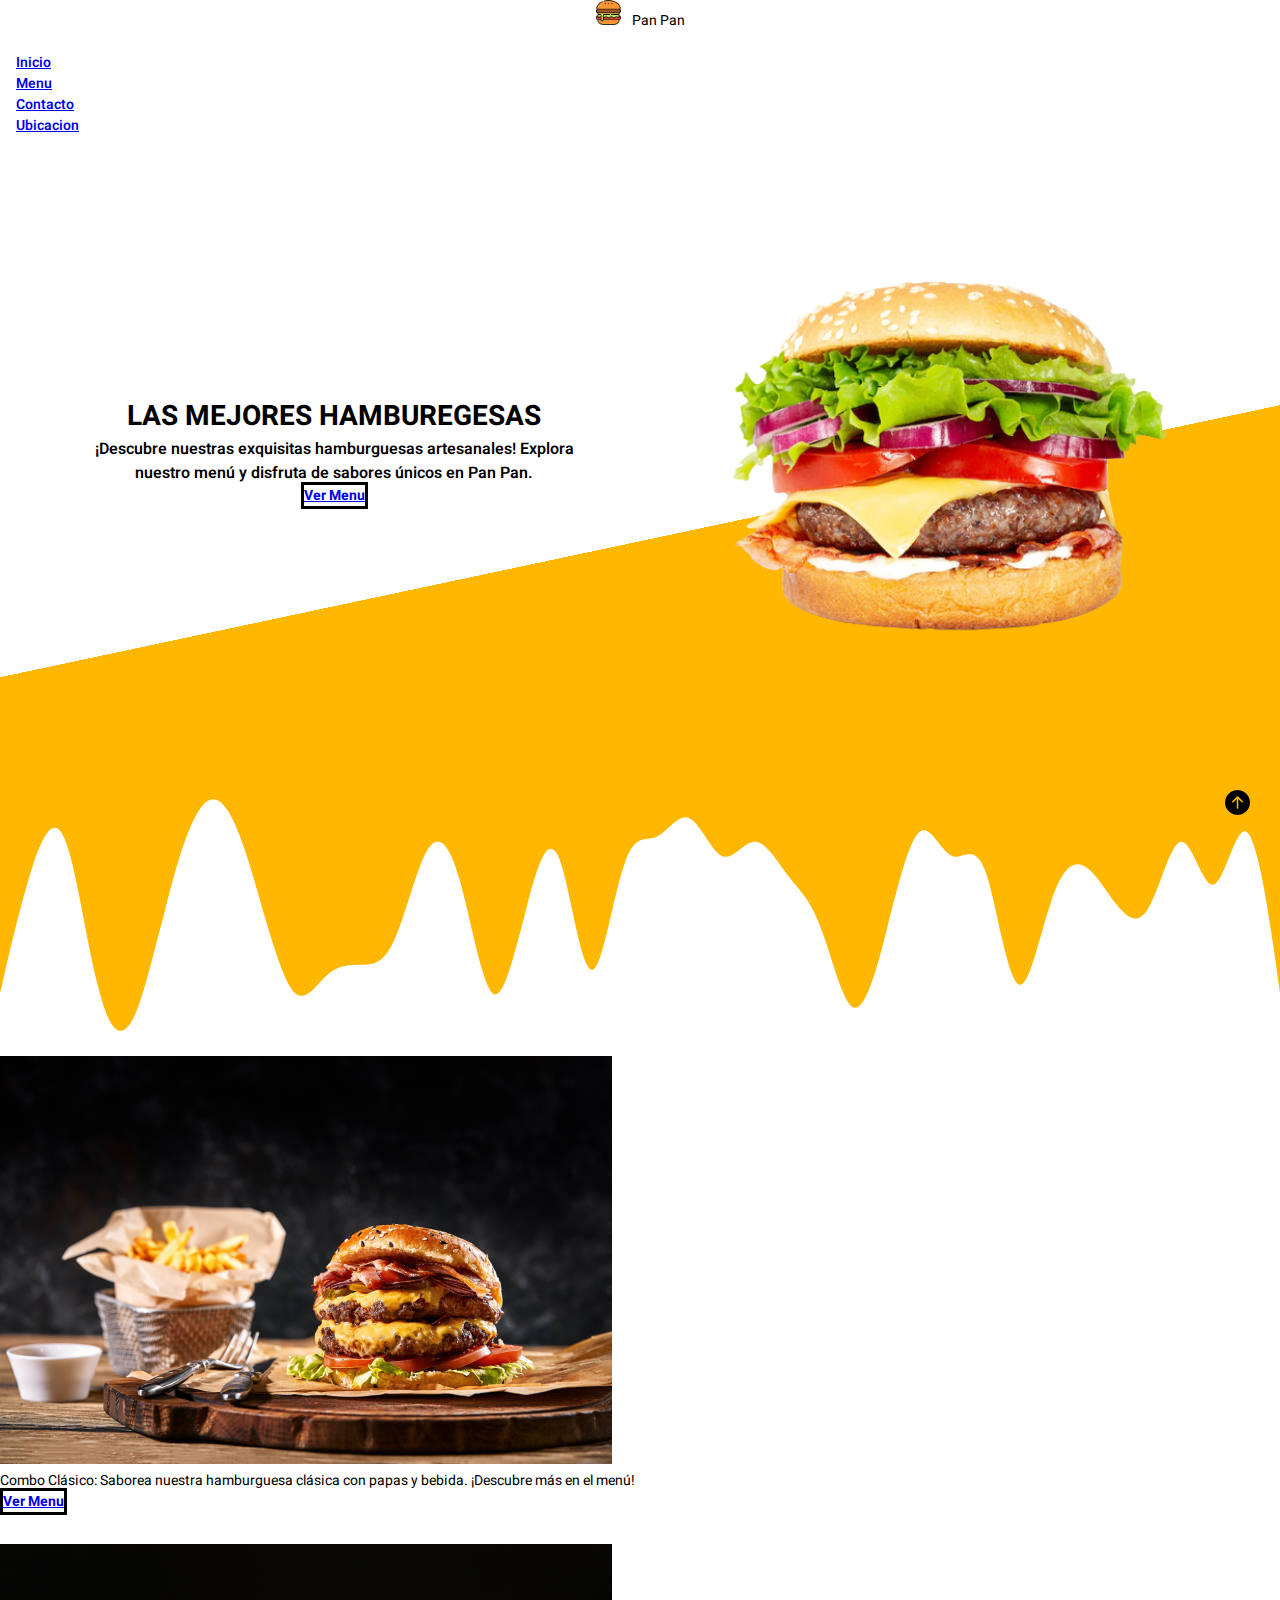
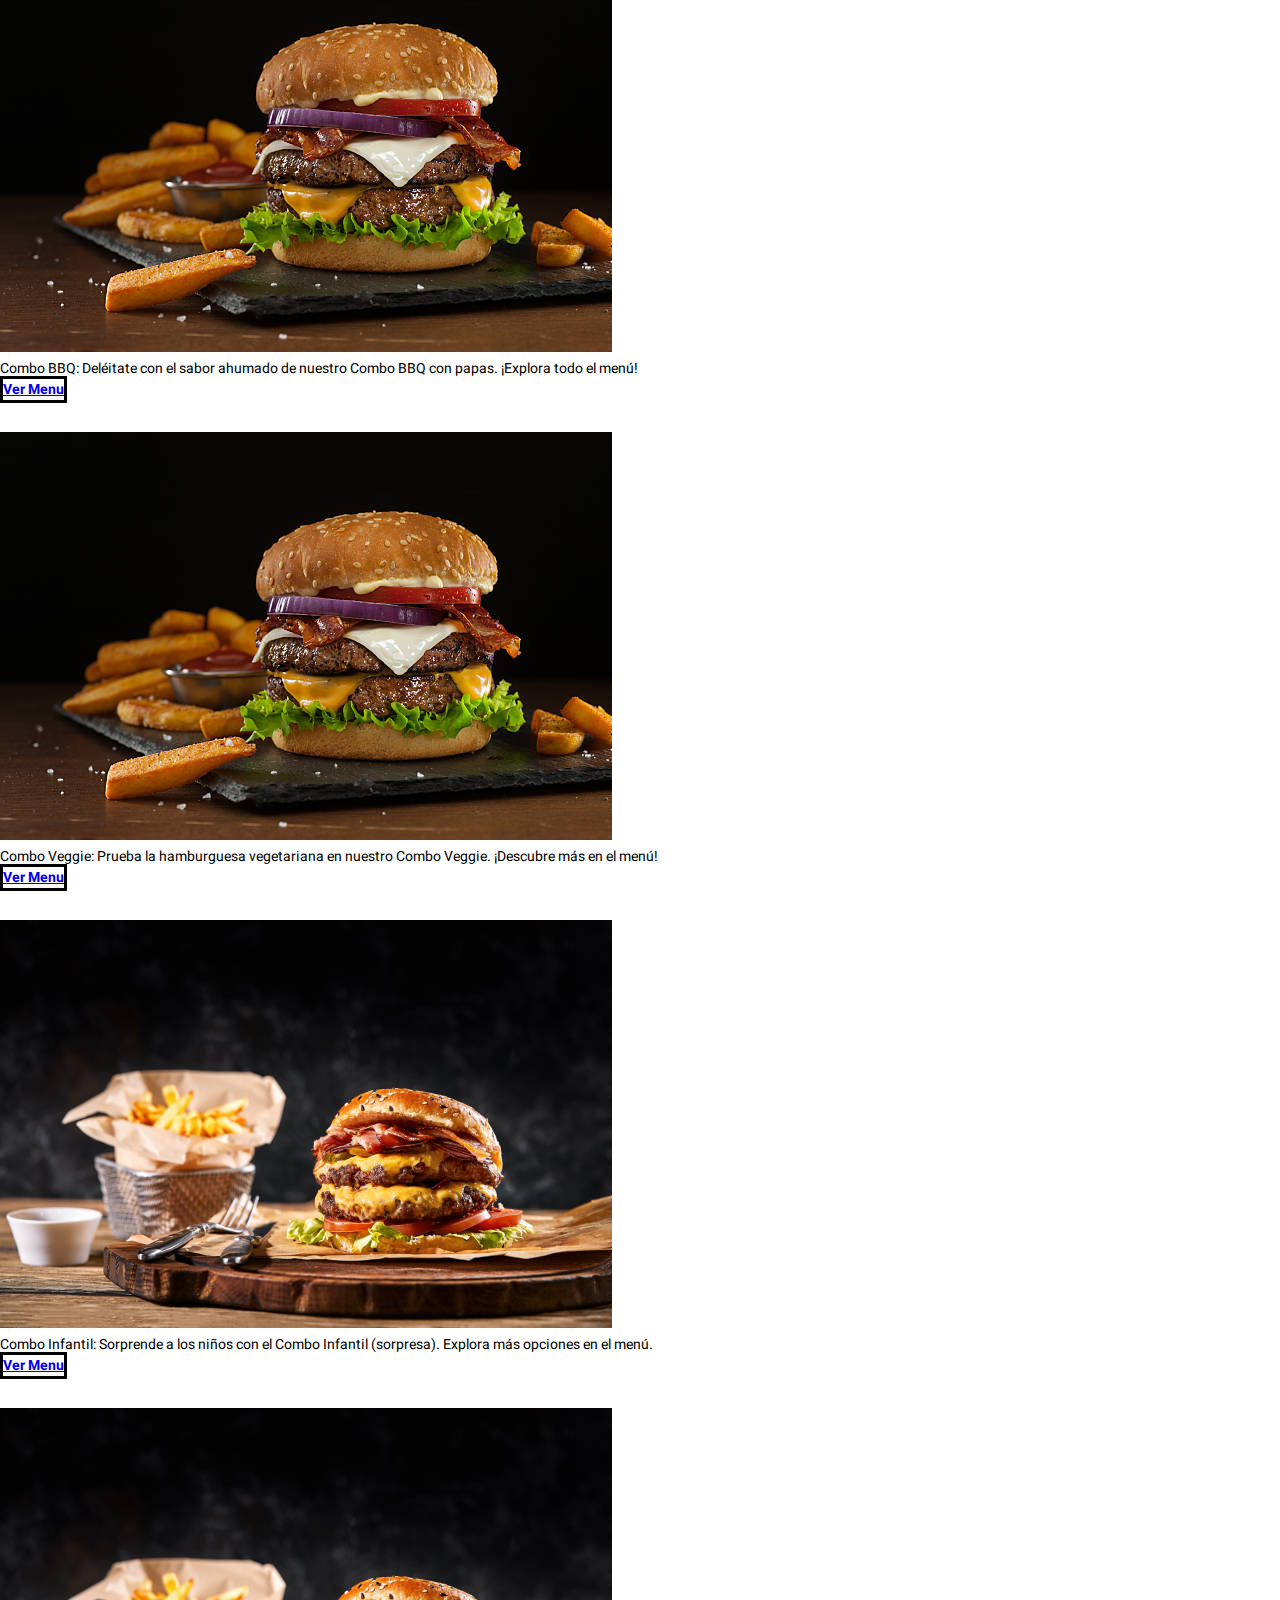
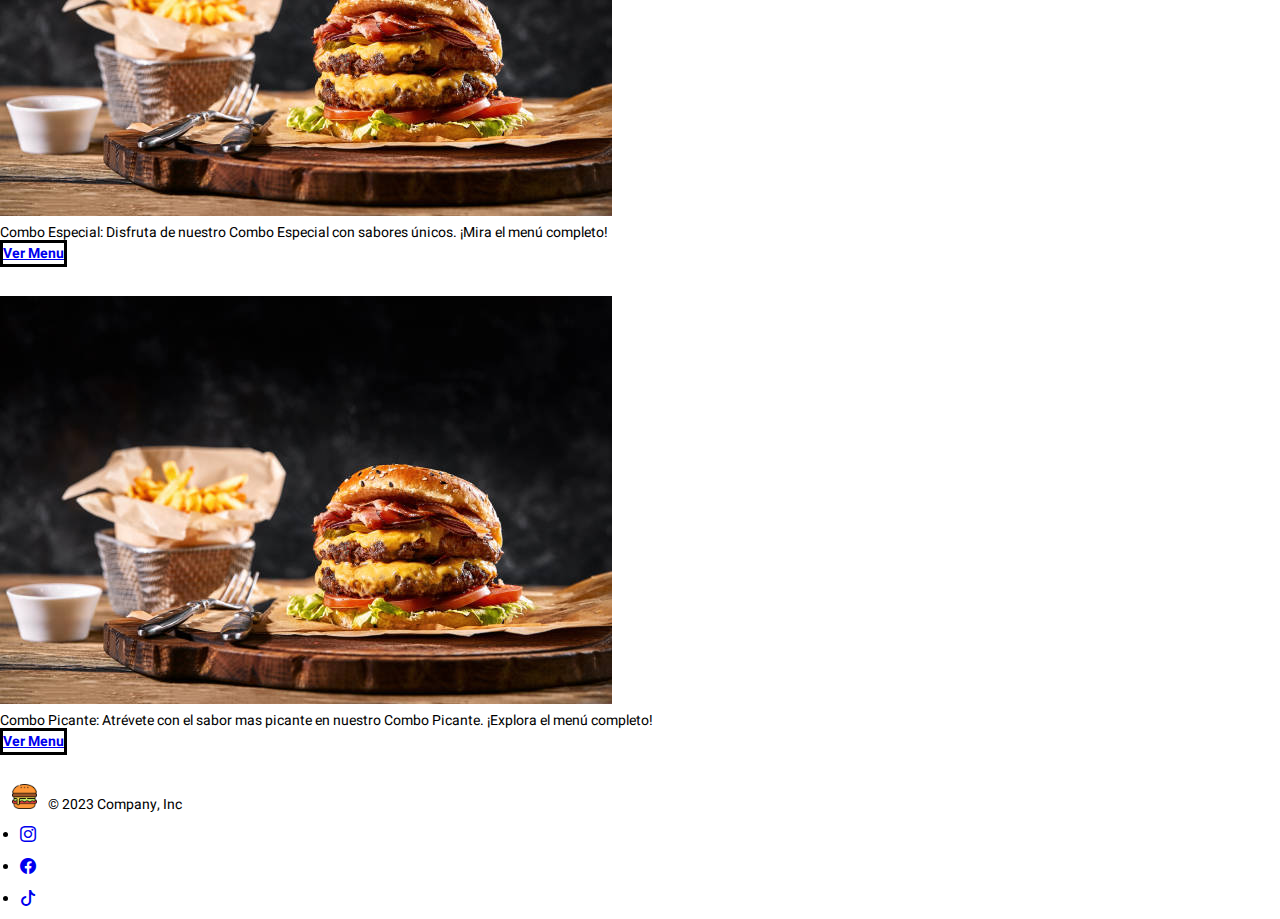
<file: index.html>
<!DOCTYPE html>
<html lang="en">
  <head>
    <meta charset="UTF-8" />
    <meta name="viewport" content="width=device-width, initial-scale=1.0" />
    <meta
      name="description"
      content="Deliciosas hamburguesas artesanales con ingredientes frescos y sabores únicos en Pan Pan. Explora nuestro menú y disfruta de las mejores hamburguesas en buenos aires."
    />
    <meta
      name="keywords"
      content="hamburguesas, hamburguesería, comida rápida, menú hamburguesas, ingredientes frescos, sabores únicos"
    />
    <meta name="author" content="Pan Pan" />
    <link rel="shortcut icon" type="image" href="./assets/images/logo.png" />
    <title>Inicio - Pan Pan</title>
    <!-- bootstrap links -->
    <link
      href="https://cdn.jsdelivr.net/npm/bootstrap@5.3.1/dist/css/bootstrap.min.css"
      rel="stylesheet"
      integrity="sha384-4bw+/aepP/YC94hEpVNVgiZdgIC5+VKNBQNGCHeKRQN+PtmoHDEXuppvnDJzQIu9"
      crossorigin="anonymous"
    />
    <link
      rel="stylesheet"
      href="https://cdn.jsdelivr.net/npm/bootstrap-icons@1.10.5/font/bootstrap-icons.css"
    />
    <!-- Animate -->
    <link
      rel="stylesheet"
      href="https://cdnjs.cloudflare.com/ajax/libs/animate.css/4.1.1/animate.min.css"
    />
    <!-- my css -->
    <link rel="stylesheet" href="./assets/css/style.css" />
  </head>
  <body>
    <!-- header -->
    <header>
      <nav class="navbar navbar-expand-sm border-bottom">
        <div class="container-fluid">
          <div class="hero__title">
            <a href="./index.html">
              <img src="../assets/images/logo.png" alt="logo" class="logo" />
              <span class="fs-4">Pan Pan</span>
            </a>
          </div>
          <button
            class="navbar-toggler"
            type="button"
            data-bs-toggle="collapse"
            data-bs-target="#navbarNav"
            aria-controls="navbarNav"
            aria-expanded="false"
            aria-label="Toggle navigation"
          >
            <span class="navbar-toggler-icon"></span>
          </button>
          <div class="collapse navbar-collapse" id="navbarNav">
            <ul class="navbar-nav ms-auto">
              <li class="nav-item">
                <a class="nav-link" aria-current="page" href="./index.html">Inicio</a>
              </li>
              <li class="nav-item">
                <a class="nav-link" href="./pages/menu.html">Menu</a>
              </li>
              <li class="nav-item">
                <a class="nav-link" href="./pages/contacto.html">Contacto</a>
              </li>
              <li class="nav-item">
                <a class="nav-link" href="./pages/ubicacion.html">Ubicacion</a>
              </li>
            </ul>
          </div>
        </div>
      </nav>
    </header>
    <!-- home section -->
    <section class="section__home">
      <div class="home__text">
        <div class="center__text--home">
          <h1>Las mejores hamburegesas</h1>
          <p>
            ¡Descubre nuestras exquisitas hamburguesas artesanales! Explora
            nuestro menú y disfruta de sabores únicos en Pan Pan.
          </p>
          <a href="./pages/menu.html" class="btn btn__home">Ver Menu</a>
        </div>
      </div>
      <div class="home__img">
        <img
          src="./assets/images/burger.png"
          alt="hamburegesa"
          class="animate__animated animate__zoomIn"
        />
      </div>
    </section>
    <section class="home__animation">
      <img
        src="./assets/images/wave.svg"
        alt=""
        class="img__animation animate__animated animate__fadeInDown animate__delay-s"
      />
    </section>

    <!-- cards home -->
    <section class="album py-51">
      <div class="container">
        <div class="row row-cols-1 row-cols-sm-2 row-cols-md-3 g-3">
          <div class="col">
            <div class="card shadow-sm">
              <img src="./assets/images/cards1.png" alt="Combo Clásico" />
              <div class="card-body">
                <p class="card-text">
                  Combo Clásico: Saborea nuestra hamburguesa clásica con papas y
                  bebida. ¡Descubre más en el menú!
                </p>
                <div class="d-flex justify-content-between align-items-center">
                  <div class="btn-group">
                    <a href="./pages/menu.html" class="btn btn__home"
                      >Ver Menu</a
                    >
                  </div>
                </div>
              </div>
            </div>
          </div>
          <div class="col">
            <div class="card shadow-sm">
              <img
                src="./assets/images/cards2.png"
                alt="Combo BBQ"
              />
              <div class="card-body">
                <p class="card-text">
                  Combo BBQ: Deléitate con el sabor ahumado de nuestro Combo
                  BBQ con papas. ¡Explora todo el menú!
                </p>
                <div class="d-flex justify-content-between align-items-center">
                  <div class="btn-group">
                    <a href="./pages/menu.html" class="btn btn__home"
                      >Ver Menu</a
                    >
                  </div>
                </div>
              </div>
            </div>
          </div>
          <div class="col">
            <div class="card shadow-sm">
              <img
                src="./assets/images/cards2.png"
                alt="Combo Veggie"
              />
              <div class="card-body">
                <p class="card-text">
                  Combo Veggie: Prueba la hamburguesa vegetariana en nuestro
                  Combo Veggie. ¡Descubre más en el menú!
                </p>
                <div class="d-flex justify-content-between align-items-center">
                  <div class="btn-group">
                    <a href="./pages/menu.html" class="btn btn__home"
                      >Ver Menu</a
                    >
                  </div>
                </div>
              </div>
            </div>
          </div>
          <div class="col">
            <div class="card shadow-sm">
              <img src="./assets/images/cards1.png" alt="Combo Infantil" />
              <div class="card-body">
                <p class="card-text">
                  Combo Infantil: Sorprende a los niños con el Combo Infantil (sorpresa).
                  Explora más opciones en el menú.
                </p>
                <div class="d-flex justify-content-between align-items-center">
                  <div class="btn-group">
                    <a href="./pages/menu.html" class="btn btn__home"
                      >Ver Menu</a
                    >
                  </div>
                </div>
              </div>
            </div>
          </div>
          <div class="col">
            <div class="card shadow-sm">
              <img src="./assets/images/cards1.png" alt="Combo Especial" />
              <div class="card-body">
                <p class="card-text">
                  Combo Especial: Disfruta de nuestro Combo Especial con sabores
                  únicos. ¡Mira el menú completo!
                </p>
                <div class="d-flex justify-content-between align-items-center">
                  <div class="btn-group">
                    <a href="./pages/menu.html" class="btn btn__home"
                      >Ver Menu</a
                    >
                  </div>
                </div>
              </div>
            </div>
          </div>
          <div class="col">
            <div class="card shadow-sm">
              <img src="./assets/images/cards1.png" alt="Combo Picante" />
              <div class="card-body">
                <p class="card-text">
                  Combo Picante: Atrévete con el sabor mas picante en nuestro Combo
                  Picante. ¡Explora el menú completo!
                </p>
                <div class="d-flex justify-content-between align-items-center">
                  <div class="btn-group">
                    <a href="./pages/menu.html" class="btn btn__home"
                      >Ver Menu</a
                    >
                  </div>
                </div>
              </div>
            </div>
          </div>
        </div>
      </div>
    </section>

    <!-- footer -->

    <footer
      class="d-flex flex-wrap justify-content-between align-items-center py-3 my-4 border-top footer"
    >
      <div class="col-md-4 d-flex align-items-center">
        <img src="./assets/images/logo.png" alt="logo" class="logo" />
        <span class="mb-3 mb-md-0 text-body-secondary"
          >&copy; 2023 Company, Inc</span
        >
      </div>

      <ul class="nav col-md-4 justify-content-end list-unstyled d-flex">
        <li class="ms-3">
          <a class="text-body-secondary" href="#"
            ><i class="bi bi-instagram"></i
          ></a>
        </li>
        <li class="ms-3">
          <a class="text-body-secondary" href="#"
            ><i class="bi bi-facebook"></i
          ></a>
        </li>
        <li class="ms-3">
          <a class="text-body-secondary" href="#"
            ><i class="bi bi-tiktok"></i
          ></a>
        </li>
      </ul>
    </footer>

    <!-- arrow -->

    <a href="#" class="arrow"><i class="bi bi-arrow-up-circle-fill"></i></a>

    <script
      src="https://cdn.jsdelivr.net/npm/bootstrap@5.3.1/dist/js/bootstrap.bundle.min.js"
      integrity="sha384-HwwvtgBNo3bZJJLYd8oVXjrBZt8cqVSpeBNS5n7C8IVInixGAoxmnlMuBnhbgrkm"
      crossorigin="anonymous"
    ></script>
  </body>
</html>
</file>
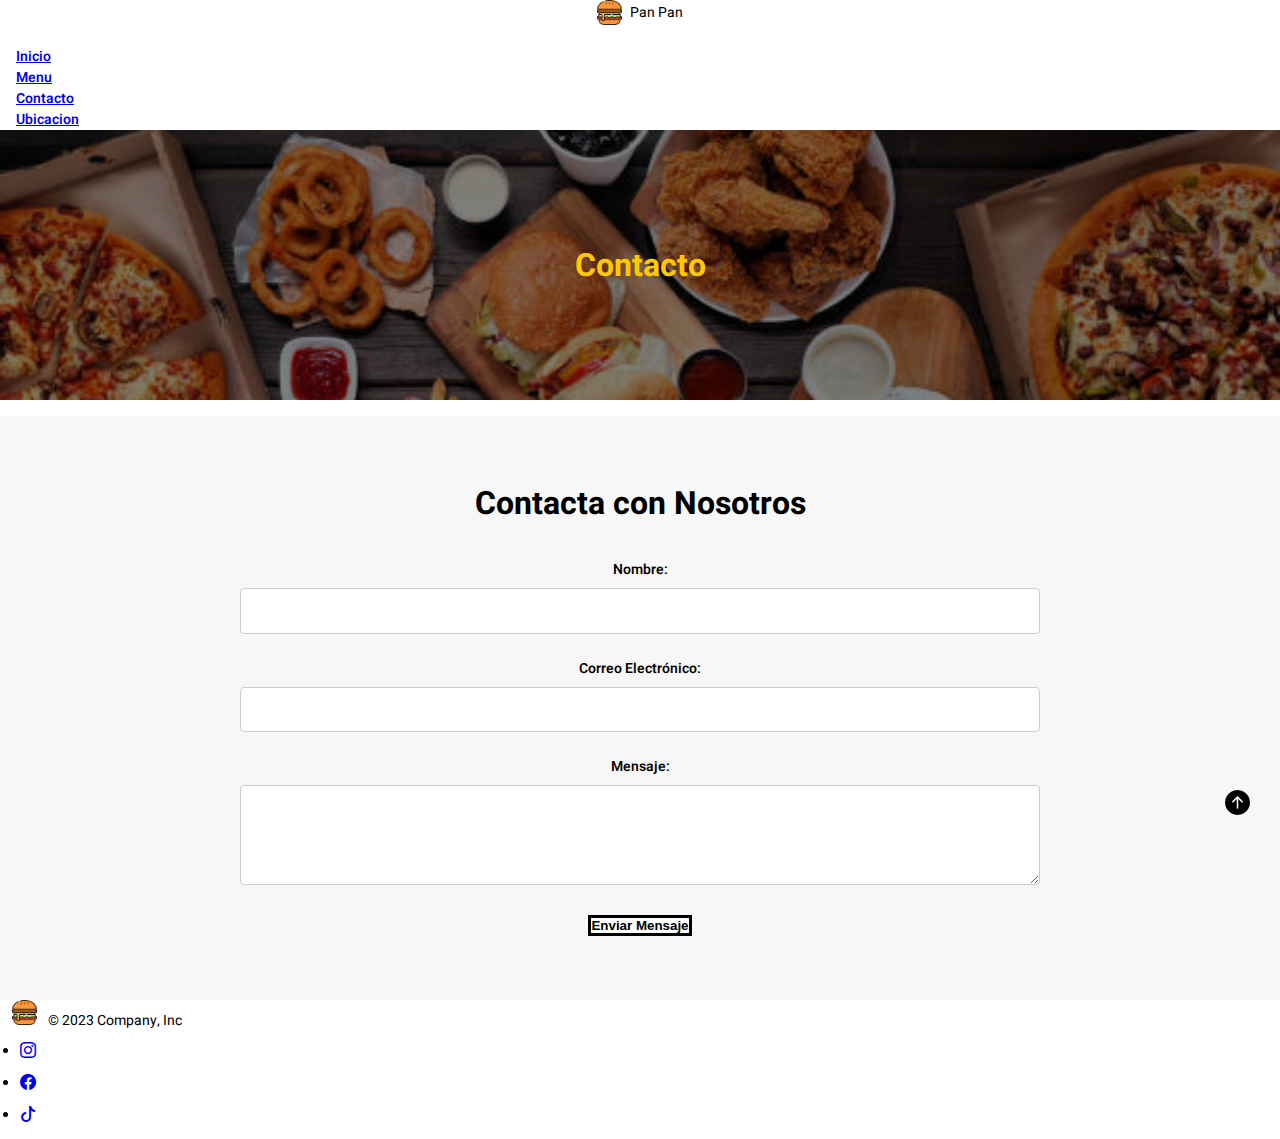
<file: pages/contacto.html>
<!DOCTYPE html>
<html lang="en">
  <head>
    <meta charset="UTF-8" />
    <meta name="viewport" content="width=device-width, initial-scale=1.0" />
    <meta
      name="description"
      content="¡Bienvenido a Pan Pan, el lugar donde las hamburguesas se convierten en una experiencia gastronómica única! Nuestras hamburguesas artesanales están preparadas con ingredientes frescos y cuidadosamente seleccionados para brindarte sabores inigualables en Buenos Aires. Explora nuestro menú y descubre el sabor auténtico de las hamburguesas gourmet."
    />
    <meta
      name="keywords"
      content="hamburguesas, hamburguesería, comida gourmet, menú hamburguesas, ingredientes frescos, sabores únicos, experiencia gastronómica, Buenos Aires"
    />
    <meta name="author" content="Pan Pan" />
    <link rel="shortcut icon" type="image" href="../assets/images/logo.png" />
    <title>contacto - Pan Pan</title>
    <!-- bootstrap links -->
    <link
      href="https://cdn.jsdelivr.net/npm/bootstrap@5.3.1/dist/css/bootstrap.min.css"
      rel="stylesheet"
      integrity="sha384-4bw+/aepP/YC94hEpVNVgiZdgIC5+VKNBQNGCHeKRQN+PtmoHDEXuppvnDJzQIu9"
      crossorigin="anonymous"
    />
    <link
      rel="stylesheet"
      href="https://cdn.jsdelivr.net/npm/bootstrap-icons@1.10.5/font/bootstrap-icons.css"
    />
    <!-- Animate -->
    <link
      rel="stylesheet"
      href="https://cdnjs.cloudflare.com/ajax/libs/animate.css/4.1.1/animate.min.css"
    />
    <!-- my css -->
    <link rel="stylesheet" href="../assets/css/style.css" />
  </head>
  <body>
    <!-- header -->
    <header>
      <nav class="navbar navbar-expand-sm border-bottom">
        <div class="container-fluid">
          <div class="hero__title">
            <img src="../assets/images/logo.png" alt="logo" class="logo" />
            <span class="fs-4">Pan Pan</span>
          </div>
          <button
            class="navbar-toggler"
            type="button"
            data-bs-toggle="collapse"
            data-bs-target="#navbarNav"
            aria-controls="navbarNav"
            aria-expanded="false"
            aria-label="Toggle navigation"
          >
            <span class="navbar-toggler-icon"></span>
          </button>
          <div class="collapse navbar-collapse" id="navbarNav">
            <ul class="navbar-nav ms-auto">
              <li class="nav-item">
                <a class="nav-link" aria-current="page" href="../index.html"
                  >Inicio</a
                >
              </li>
              <li class="nav-item">
                <a class="nav-link" href="./menu.html">Menu</a>
              </li>
              <li class="nav-item">
                <a class="nav-link" href="./contacto.html">Contacto</a>
              </li>
              <li class="nav-item">
                <a class="nav-link" href="./ubicacion.html">Ubicacion</a>
              </li>
            </ul>
          </div>
        </div>
      </nav>
    </header>

    <!-- banner -->

    <section class="banner__section">
      <h1>Contacto</h1>
    </section>

    <!-- formulario contacto -->

    <!-- Formulario de Contacto -->
    <section class="contact__form">
      <div class="container">
          <h2>Contacta con Nosotros</h2>
          <form action="#" method="POST">
              <div class="form__group">
                  <label>Nombre:</label>
                  <input type="text" name="nombre" required>
              </div>
              <div class="form__group">
                  <label>Correo Electrónico:</label>
                  <input type="email" name="correo" required>
              </div>
              <div class="form__group">
                  <label>Mensaje:</label>
                  <textarea name="mensaje" rows="4" required></textarea>
              </div>
              <button type="submit" class="btn btn__home">Enviar Mensaje</button>
          </form>
      </div>
  </section>

    <!-- footer -->

    <footer
      class="d-flex flex-wrap justify-content-between align-items-center py-3 my-4 border-top footer"
    >
      <div class="col-md-4 d-flex align-items-center">
        <img src="../assets/images/logo.png" alt="logo" class="logo" />
        <span class="mb-3 mb-md-0 text-body-secondary"
          >&copy; 2023 Company, Inc</span
        >
      </div>

      <ul class="nav col-md-4 justify-content-end list-unstyled d-flex">
        <li class="ms-3 footer__link">
          <a class="text-body-secondary" href="#"
            ><i class="bi bi-instagram"></i
          ></a>
        </li>
        <li class="ms-3 footer__link">
          <a class="text-body-secondary" href="#"
            ><i class="bi bi-facebook"></i
          ></a>
        </li>
        <li class="ms-3 footer__link">
          <a class="text-body-secondary" href="#"
            ><i class="bi bi-tiktok"></i
          ></a>
        </li>
      </ul>
    </footer>

    <!-- arrow -->

    <a href="#" class="arrow"><i class="bi bi-arrow-up-circle-fill"></i></a>

    <script
      src="https://cdn.jsdelivr.net/npm/bootstrap@5.3.1/dist/js/bootstrap.bundle.min.js"
      integrity="sha384-HwwvtgBNo3bZJJLYd8oVXjrBZt8cqVSpeBNS5n7C8IVInixGAoxmnlMuBnhbgrkm"
      crossorigin="anonymous"
    ></script>
  </body>
</html>
</file>
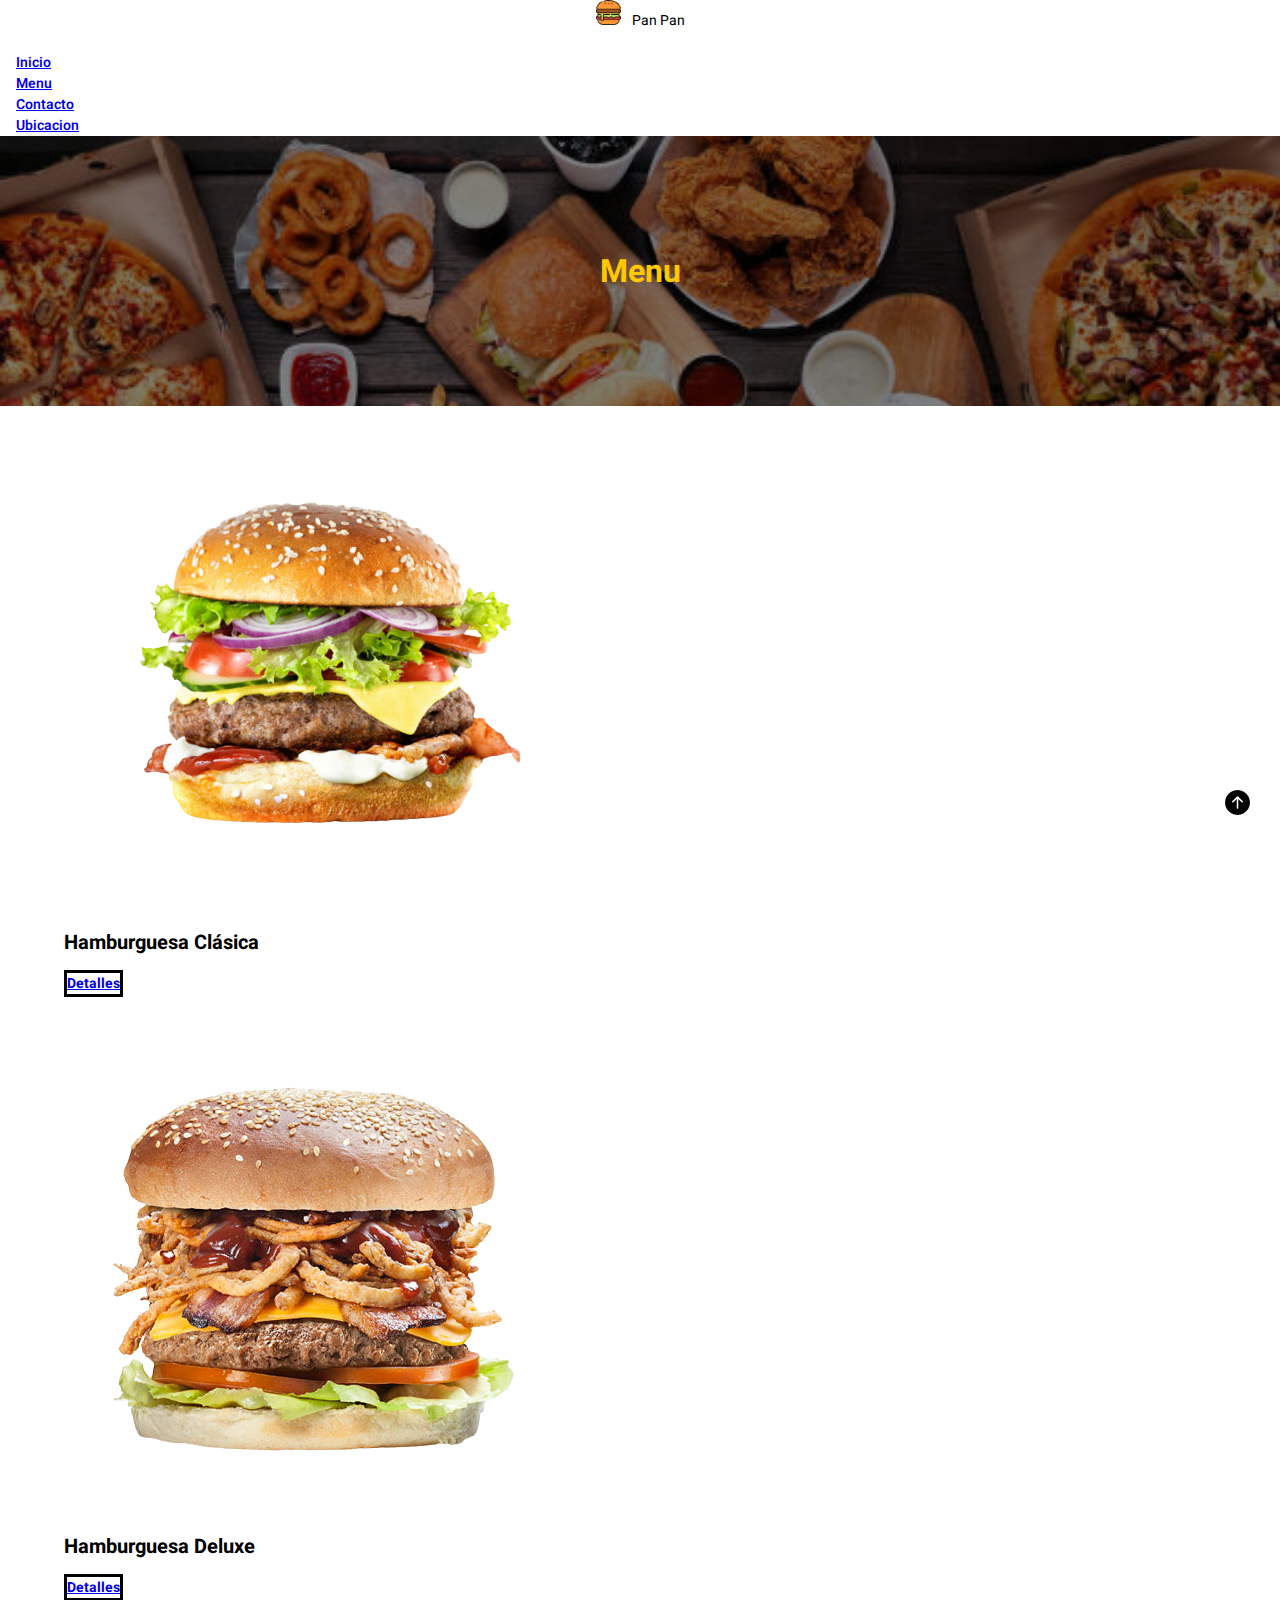
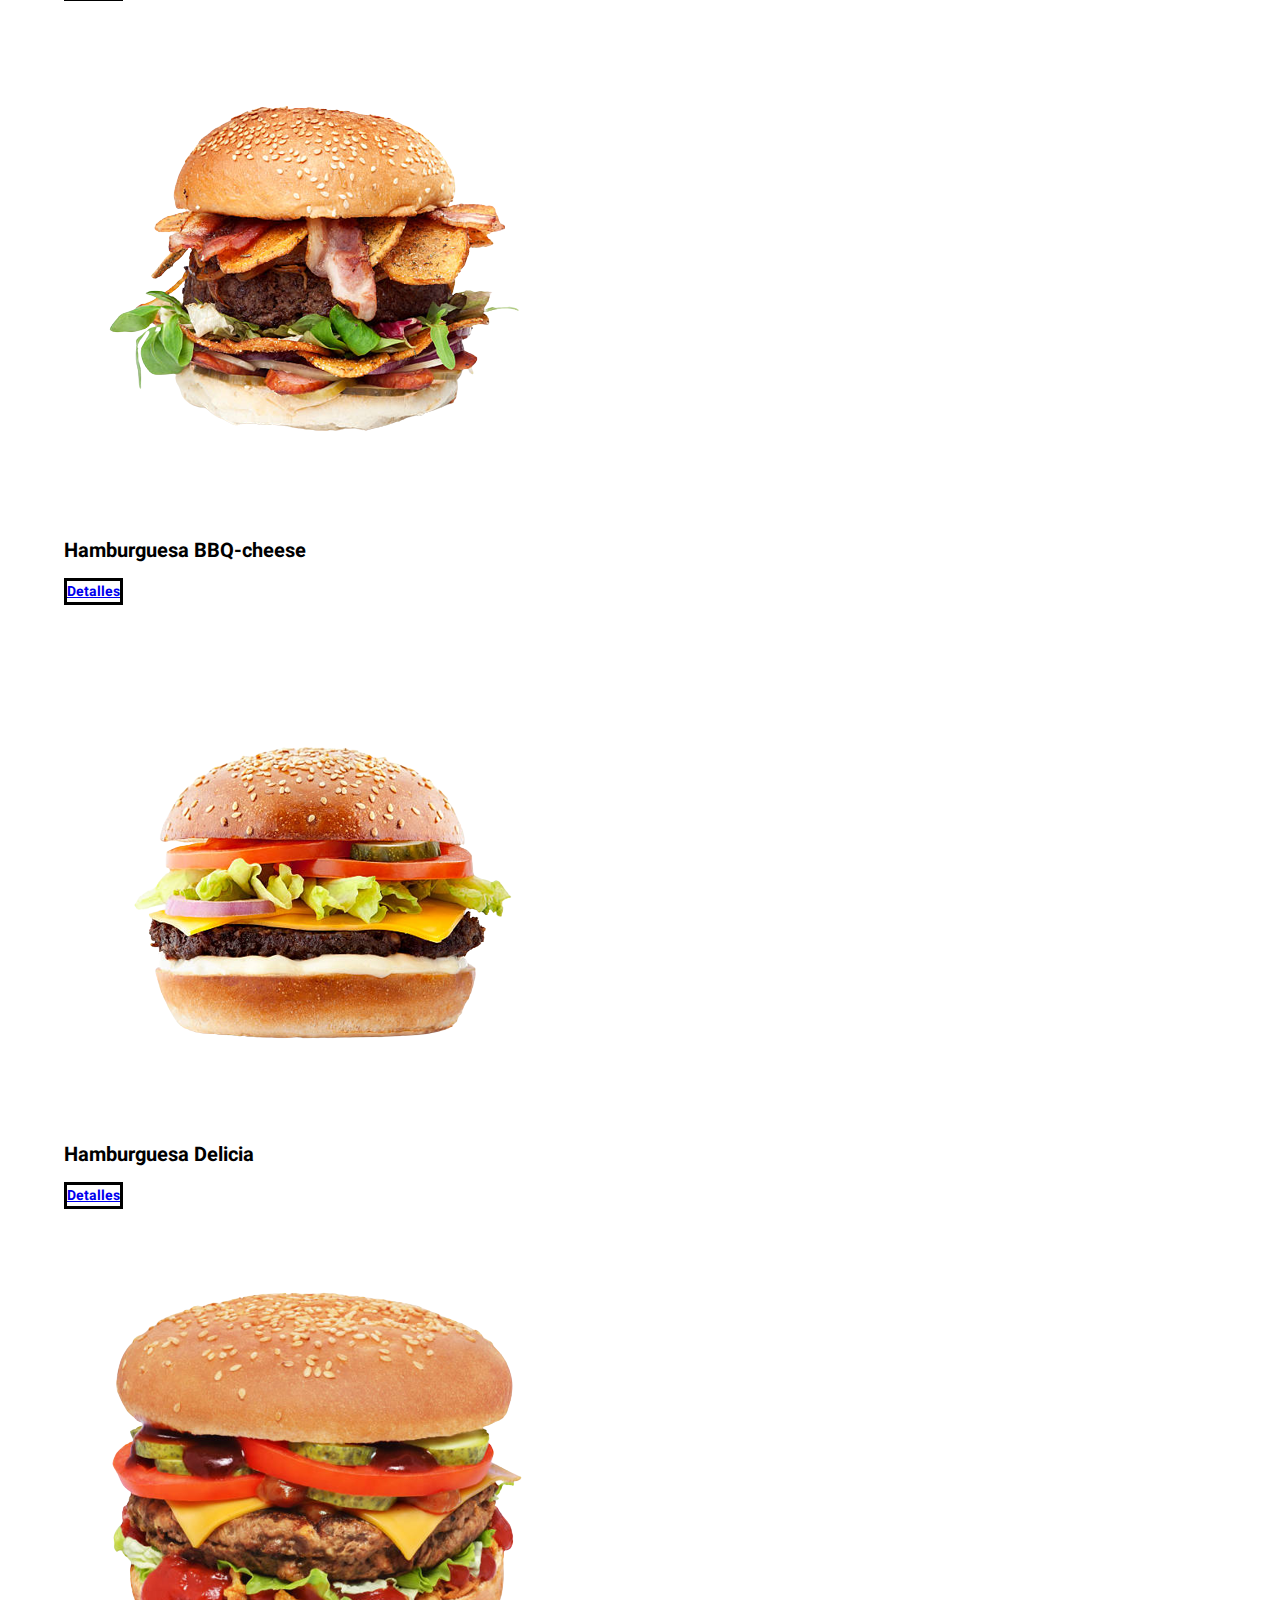
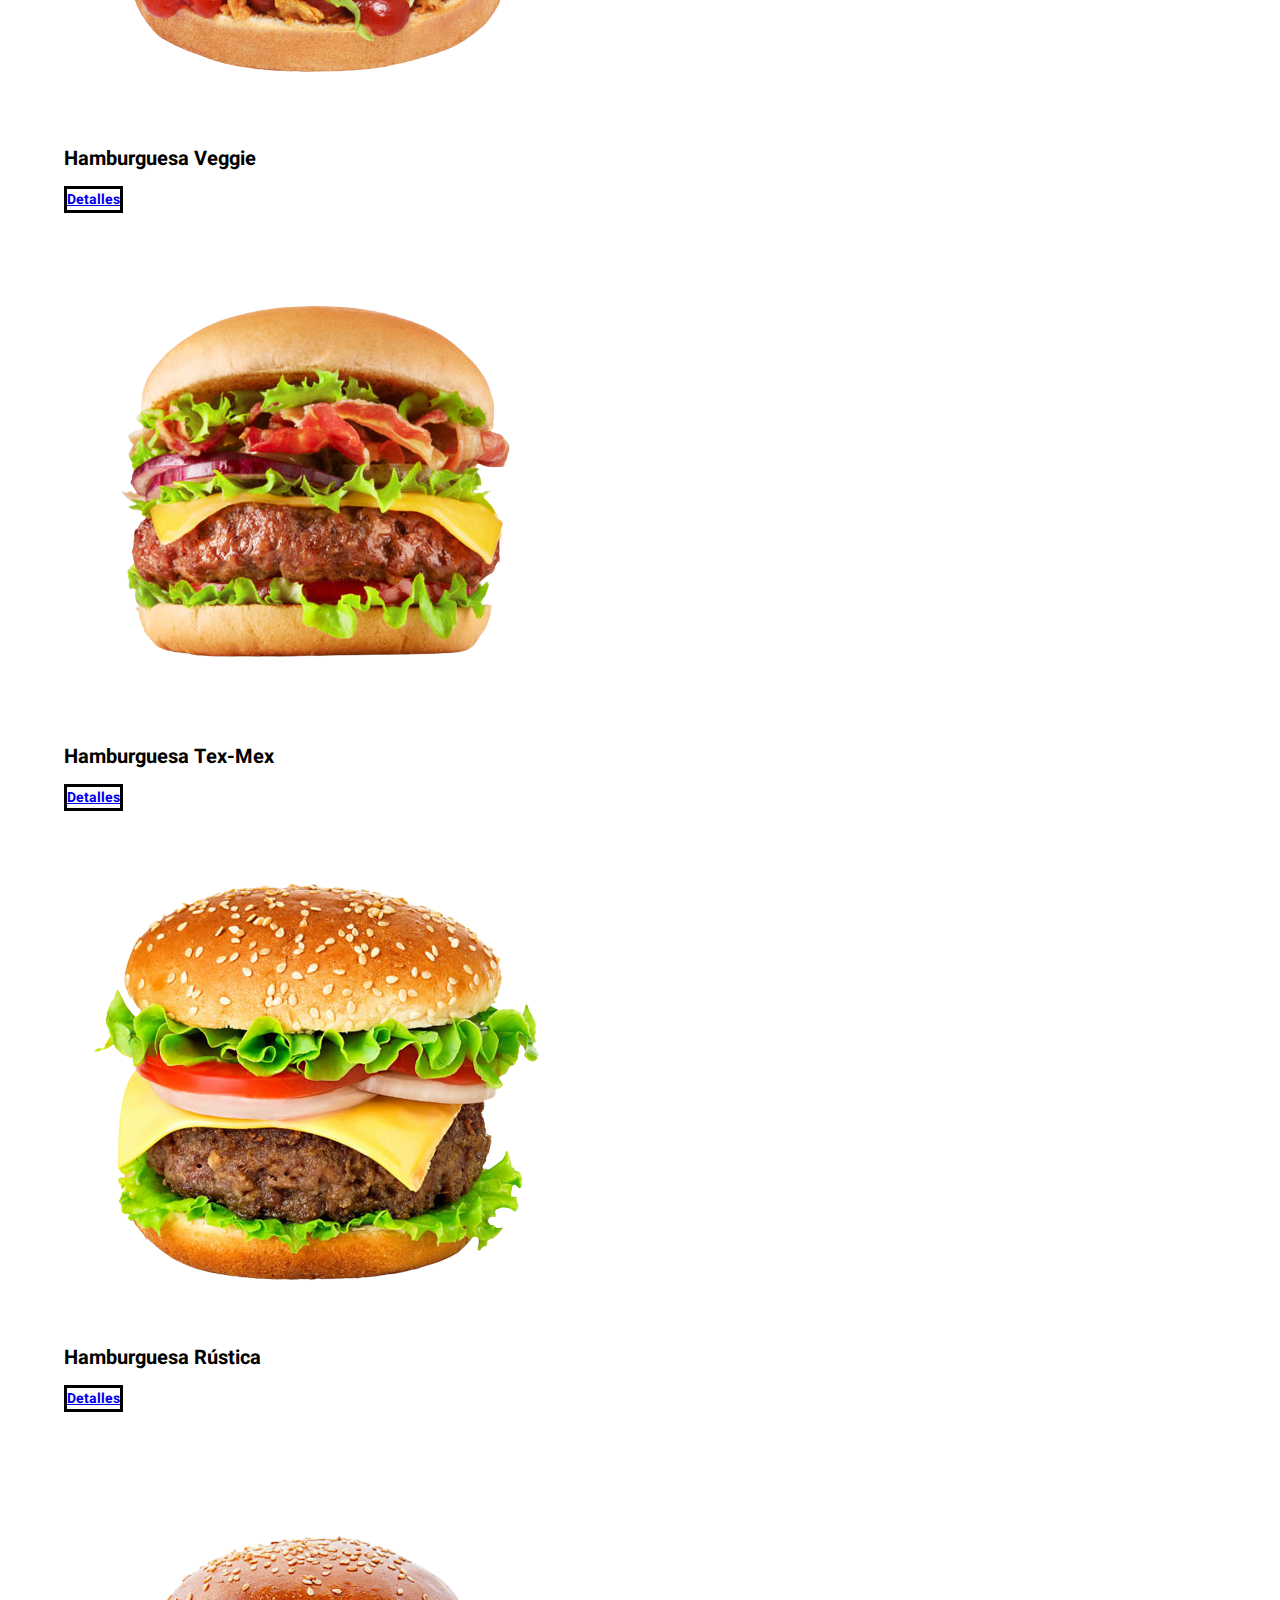
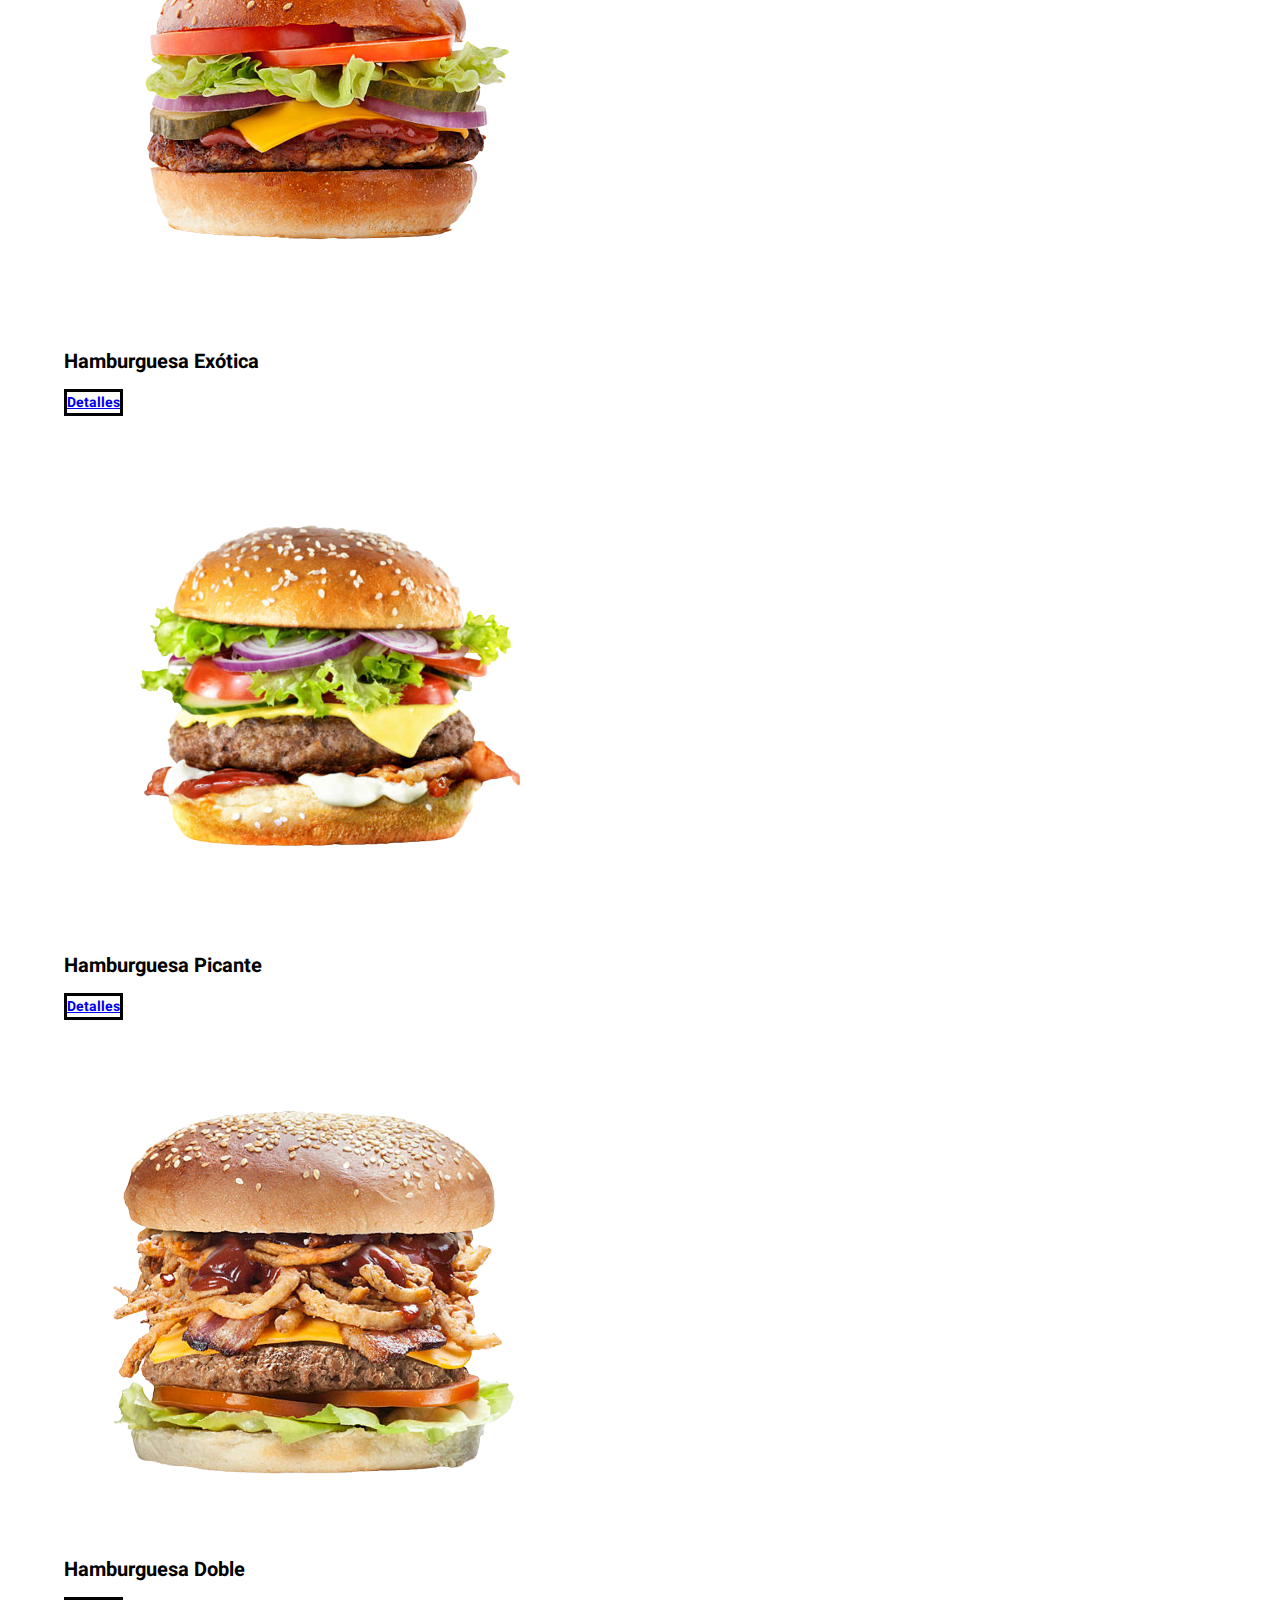
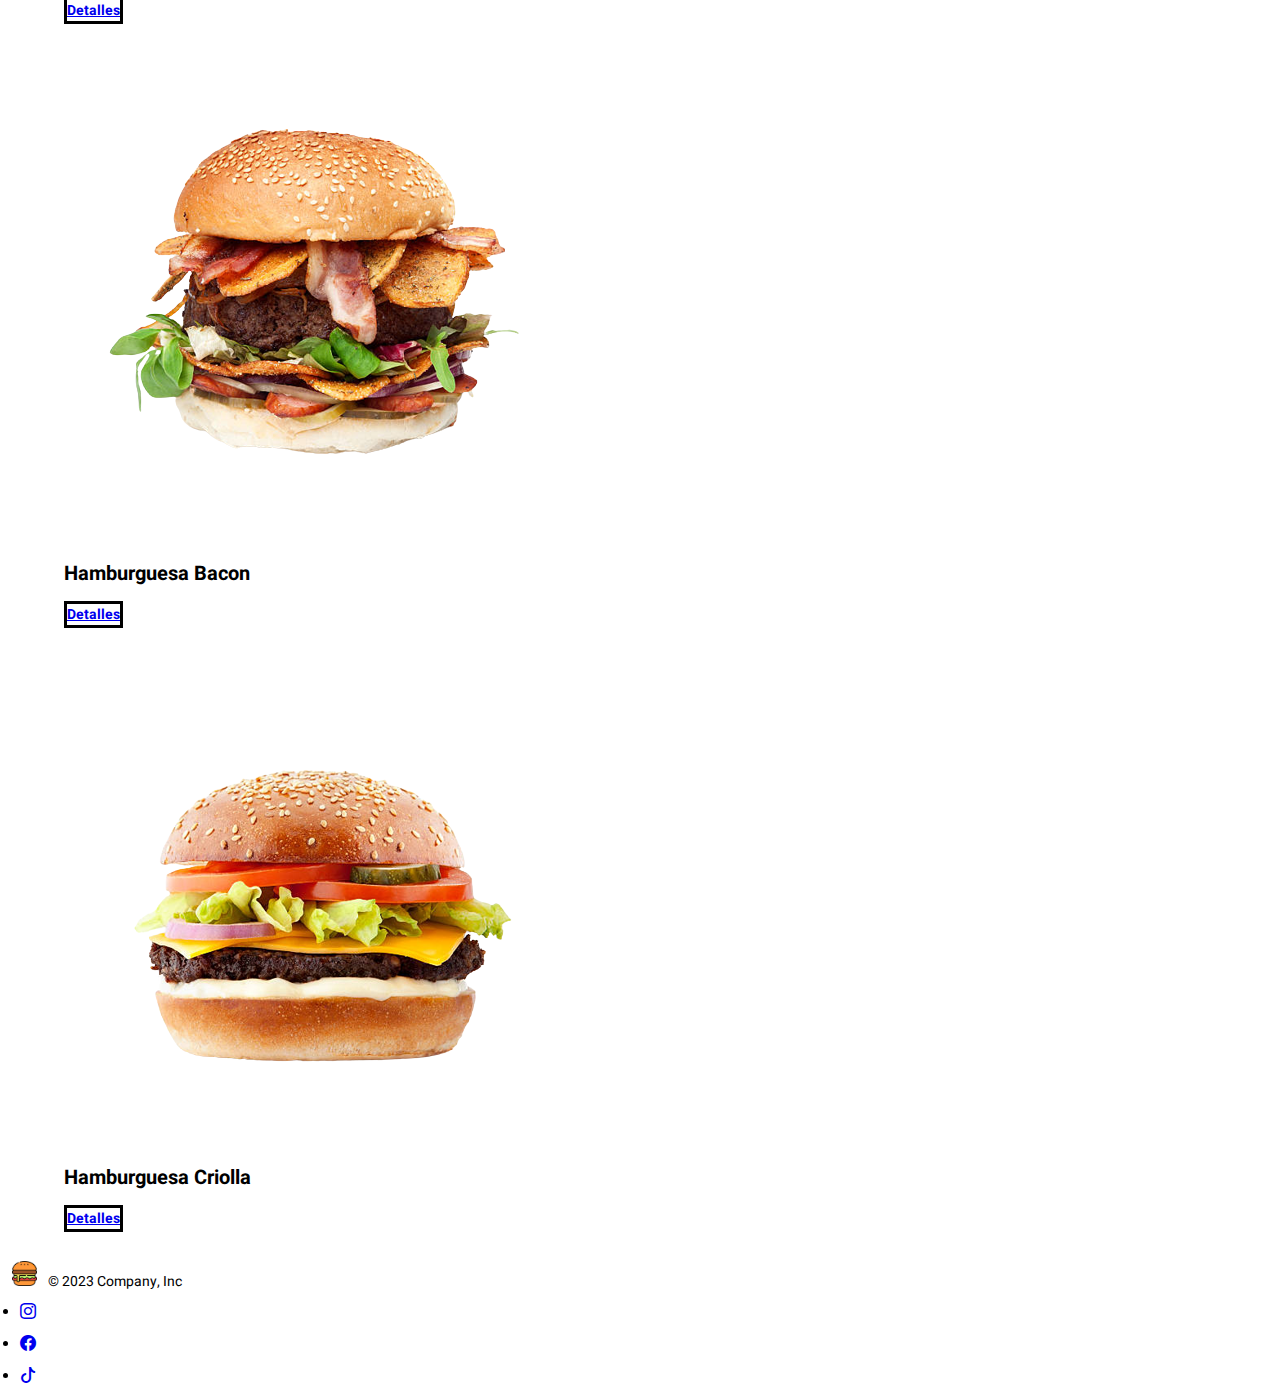
<file: pages/menu.html>
<!DOCTYPE html>
<html lang="en">
  <head>
    <meta charset="UTF-8" />
    <meta name="viewport" content="width=device-width, initial-scale=1.0" />
    <meta
      name="description"
      content="Deliciosas hamburguesas artesanales con ingredientes frescos y sabores únicos en Pan Pan. Explora nuestro menú y disfruta de las mejores hamburguesas en buenos aires."
    />
    <meta
      name="keywords"
      content="hamburguesas, hamburguesería, comida rápida, menú hamburguesas, ingredientes frescos, sabores únicos"
    />
    <meta name="author" content="Pan Pan" />
    <link rel="shortcut icon" type="image" href="../assets/images/logo.png" />
    <title>menu - Pan Pan</title>
    <!-- bootstrap links -->
    <link
      href="https://cdn.jsdelivr.net/npm/bootstrap@5.3.1/dist/css/bootstrap.min.css"
      rel="stylesheet"
      integrity="sha384-4bw+/aepP/YC94hEpVNVgiZdgIC5+VKNBQNGCHeKRQN+PtmoHDEXuppvnDJzQIu9"
      crossorigin="anonymous"
    />
    <link
      rel="stylesheet"
      href="https://cdn.jsdelivr.net/npm/bootstrap-icons@1.10.5/font/bootstrap-icons.css"
    />
    <!-- Animate -->
    <link
      rel="stylesheet"
      href="https://cdnjs.cloudflare.com/ajax/libs/animate.css/4.1.1/animate.min.css"
    />
    <!-- my css -->
    <link rel="stylesheet" href="../assets/css/style.css" />
  </head>
  <body>
    <!-- header -->
    <header>
      <nav class="navbar navbar-expand-sm border-bottom">
        <div class="container-fluid">
          <div class="hero__title">
            <a href="../index.html">
              <img src="../assets/images/logo.png" alt="logo" class="logo" />
              <span class="fs-4">Pan Pan</span>
            </a>
          </div>
          <button
            class="navbar-toggler"
            type="button"
            data-bs-toggle="collapse"
            data-bs-target="#navbarNav"
            aria-controls="navbarNav"
            aria-expanded="false"
            aria-label="Toggle navigation"
          >
            <span class="navbar-toggler-icon"></span>
          </button>
          <div class="collapse navbar-collapse" id="navbarNav">
            <ul class="navbar-nav ms-auto">
              <li class="nav-item">
                <a class="nav-link" aria-current="page" href="../index.html"
                  >Inicio</a
                >
              </li>
              <li class="nav-item">
                <a class="nav-link" href="./menu.html">Menu</a>
              </li>
              <li class="nav-item">
                <a class="nav-link" href="./contacto.html">Contacto</a>
              </li>
              <li class="nav-item">
                <a class="nav-link" href="./ubicacion.html">Ubicacion</a>
              </li>
            </ul>
          </div>
        </div>
      </nav>
    </header>

    <!-- banner -->

    <section class="banner__section">
      <h1>Menu</h1>
    </section>

    <!-- cards burgers -->

    <section class="album py-5">
      <div class="container__cards">
        <div class="row row-cols-2 row-cols-sm-3 row-cols-md-4 row-cols-lg-5">
          <div class="col">
            <div class="card shadow-sm d-flex flex-column">
              <img src="../assets/images/b1.png" alt="Hamburguesa Clásic" class="card-img-top" />
              <div class="card-body d-flex flex-column align-items-stretch">
                <h3 class="card-title">Hamburguesa Clásica</h3>
                <div class="btn-group mt-auto">
                  <a href="./producto.html" class="btn btn__home">Detalles</a>
                </div>
              </div>
            </div>
          </div>
          <div class="col">
            <div class="card shadow-sm d-flex flex-column">
              <img src="../assets/images/b2.png" alt="Hamburguesa Deluxe" class="card-img-top" />
              <div class="card-body d-flex flex-column align-items-stretch">
                <h3 class="card-title">Hamburguesa Deluxe</h3>
                <div class="btn-group mt-auto">
                  <a href="./producto.html" class="btn btn__home">Detalles</a>
                </div>
              </div>
            </div>
          </div>
          <div class="col">
            <div class="card shadow-sm d-flex flex-column">
              <img src="../assets/images/b3.png" alt="Hamburguesa BBQ-cheese" class="card-img-top" />
              <div class="card-body d-flex flex-column align-items-stretch">
                <h3 class="card-title">Hamburguesa BBQ-cheese</h3>
                <div class="btn-group mt-auto">
                  <a href="./producto.html" class="btn btn__home">Detalles</a>
                </div>
              </div>
            </div>
          </div>
          <div class="col">
            <div class="card shadow-sm d-flex flex-column">
              <img src="../assets/images/b4.png" alt="Hamburguesa Delicia" class="card-img-top" />
              <div class="card-body d-flex flex-column align-items-stretch">
                <h3 class="card-title">Hamburguesa Delicia</h3>
                <div class="btn-group mt-auto">
                  <a href="./producto.html" class="btn btn__home">Detalles</a>
                </div>
              </div>
            </div>
          </div>
          <div class="col">
            <div class="card shadow-sm d-flex flex-column">
              <img src="../assets/images/b5.png" alt="Hamburguesa Veggie" class="card-img-top" />
              <div class="card-body d-flex flex-column align-items-stretch">
                <h3 class="card-title">Hamburguesa Veggie</h3>
                <div class="btn-group mt-auto">
                  <a href="./producto.html" class="btn btn__home">Detalles</a>
                </div>
              </div>
            </div>
          </div>
          <div class="col">
            <div class="card shadow-sm d-flex flex-column">
              <img src="../assets/images/b6.png" alt="Hamburguesa Tex-Mex" class="card-img-top" />
              <div class="card-body d-flex flex-column align-items-stretch">
                <h3 class="card-title">Hamburguesa Tex-Mex</h3>
                <div class="btn-group mt-auto">
                  <a href="./producto.html" class="btn btn__home">Detalles</a>
                </div>
              </div>
            </div>
          </div>
          <div class="col">
            <div class="card shadow-sm d-flex flex-column">
              <img src="../assets/images/b7.png" alt="Hamburguesa Rústica" class="card-img-top" />
              <div class="card-body d-flex flex-column align-items-stretch">
                <h3 class="card-title">Hamburguesa Rústica</h3>
                <div class="btn-group mt-auto">
                  <a href="./producto.html" class="btn btn__home">Detalles</a>
                </div>
              </div>
            </div>
          </div>
          <div class="col">
            <div class="card shadow-sm d-flex flex-column">
              <img src="../assets/images/b8.png" alt="Hamburguesa Exótica" class="card-img-top" />
              <div class="card-body d-flex flex-column align-items-stretch">
                <h3 class="card-title">Hamburguesa Exótica</h3>
                <div class="btn-group mt-auto">
                  <a href="./producto.html" class="btn btn__home">Detalles</a>
                </div>
              </div>
            </div>
          </div>
          <div class="col">
            <div class="card shadow-sm d-flex flex-column">
              <img src="../assets/images/b1.png" alt="Hamburguesa Picante" class="card-img-top" />
              <div class="card-body d-flex flex-column align-items-stretch">
                <h3 class="card-title">Hamburguesa Picante</h3>
                <div class="btn-group mt-auto">
                  <a href="./producto.html" class="btn btn__home">Detalles</a>
                </div>
              </div>
            </div>
          </div>
          <div class="col">
            <div class="card shadow-sm d-flex flex-column">
              <img src="../assets/images/b2.png" alt="Hamburguesa Doble" class="card-img-top" />
              <div class="card-body d-flex flex-column align-items-stretch">
                <h3 class="card-title">Hamburguesa Doble</h3>
                <div class="btn-group mt-auto">
                  <a href="./producto.html" class="btn btn__home">Detalles</a>
                </div>
              </div>
            </div>
          </div>
          <div class="col">
            <div class="card shadow-sm d-flex flex-column">
              <img src="../assets/images/b3.png" alt="Hamburguesa Bacon" class="card-img-top" />
              <div class="card-body d-flex flex-column align-items-stretch">
                <h3 class="card-title">Hamburguesa Bacon</h3>
                <div class="btn-group mt-auto">
                  <a href="./producto.html" class="btn btn__home">Detalles</a>
                </div>
              </div>
            </div>
          </div>
          <div class="col">
            <div class="card shadow-sm d-flex flex-column">
              <img src="../assets/images/b4.png" alt="Hamburguesa Criolla" class="card-img-top" />
              <div class="card-body d-flex flex-column align-items-stretch">
                <h3 class="card-title">Hamburguesa Criolla</h3>
                <div class="btn-group mt-auto">
                  <a href="./producto.html" class="btn btn__home">Detalles</a>
                </div>
              </div>
            </div>
          </div>
        </div>
      </div>
    </section>

    <!-- footer -->

    <footer
      class="d-flex flex-wrap justify-content-between align-items-center py-3 my-4 border-top footer"
    >
      <div class="col-md-4 d-flex align-items-center">
        <img src="../assets/images/logo.png" alt="logo" class="logo" />
        <span class="mb-3 mb-md-0 text-body-secondary"
          >&copy; 2023 Company, Inc</span
        >
      </div>

      <ul class="nav col-md-4 justify-content-end list-unstyled d-flex">
        <li class="ms-3 footer__link">
          <a class="text-body-secondary" href="#"
            ><i class="bi bi-instagram"></i
          ></a>
        </li>
        <li class="ms-3 footer__link">
          <a class="text-body-secondary" href="#"
            ><i class="bi bi-facebook"></i
          ></a>
        </li>
        <li class="ms-3 footer__link">
          <a class="text-body-secondary" href="#"
            ><i class="bi bi-tiktok"></i
          ></a>
        </li>
      </ul>
    </footer>

    <!-- arrow -->

    <a href="#" class="arrow"><i class="bi bi-arrow-up-circle-fill"></i></a>

    <script
      src="https://cdn.jsdelivr.net/npm/bootstrap@5.3.1/dist/js/bootstrap.bundle.min.js"
      integrity="sha384-HwwvtgBNo3bZJJLYd8oVXjrBZt8cqVSpeBNS5n7C8IVInixGAoxmnlMuBnhbgrkm"
      crossorigin="anonymous"
    ></script>
  </body>
</html>
</file>
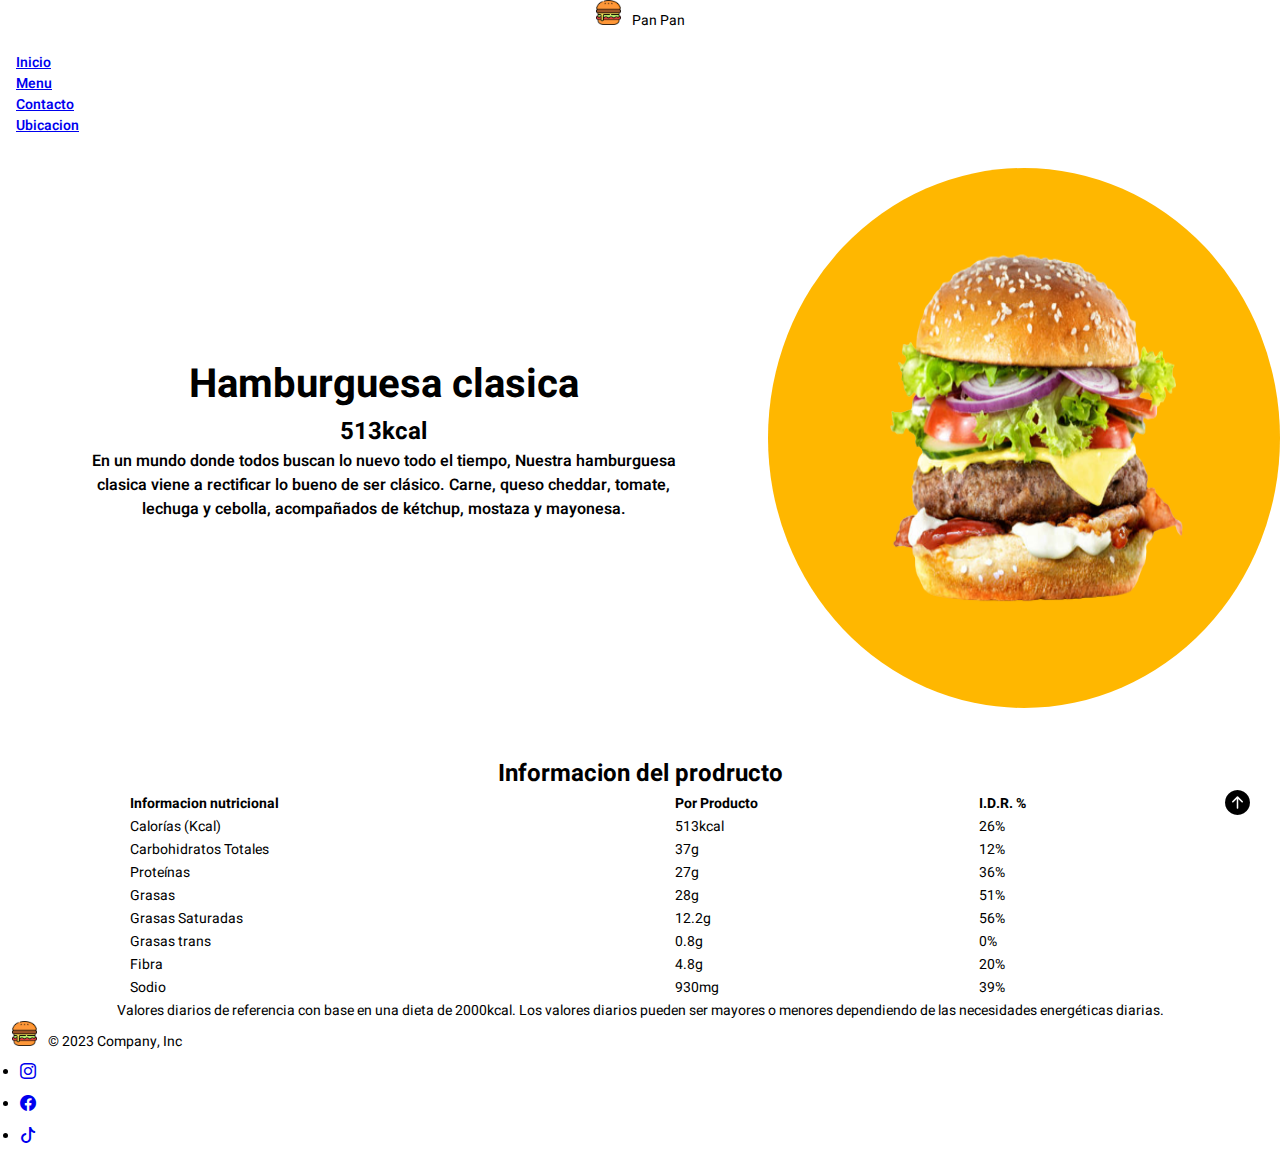
<file: pages/producto.html>
<!DOCTYPE html>
<html lang="en">
  <head>
    <meta charset="UTF-8" />
    <meta name="viewport" content="width=device-width, initial-scale=1.0" />
    <meta
      name="description"
      content="Deliciosas hamburguesas artesanales con ingredientes frescos y sabores únicos en Pan Pan. Explora nuestro menú y disfruta de las mejores hamburguesas en buenos aires."
    />
    <meta
      name="keywords"
      content="hamburguesas, hamburguesería, comida rápida, menú hamburguesas, ingredientes frescos, sabores únicos"
    />
    <meta name="author" content="Pan Pan" />
    <link rel="shortcut icon" type="image" href="../assets/images/logo.png" />
    <title>Producto - Pan Pan</title>
    <!-- bootstrap links -->
    <link
      href="https://cdn.jsdelivr.net/npm/bootstrap@5.3.1/dist/css/bootstrap.min.css"
      rel="stylesheet"
      integrity="sha384-4bw+/aepP/YC94hEpVNVgiZdgIC5+VKNBQNGCHeKRQN+PtmoHDEXuppvnDJzQIu9"
      crossorigin="anonymous"
    />
    <link
      rel="stylesheet"
      href="https://cdn.jsdelivr.net/npm/bootstrap-icons@1.10.5/font/bootstrap-icons.css"
    />
    <!-- Animate -->
    <link
      rel="stylesheet"
      href="https://cdnjs.cloudflare.com/ajax/libs/animate.css/4.1.1/animate.min.css"
    />
    <!-- my css -->
    <link rel="stylesheet" href="../assets/css/style.css" />
  </head>
  <body>
    <!-- header -->
    <header>
      <nav class="navbar navbar-expand-sm border-bottom">
        <div class="container-fluid">
          <div class="hero__title">
            <a href="../index.html">
              <img src="../assets/images/logo.png" alt="logo" class="logo" />
              <span class="fs-4">Pan Pan</span>
            </a>
          </div>
          <button
            class="navbar-toggler"
            type="button"
            data-bs-toggle="collapse"
            data-bs-target="#navbarNav"
            aria-controls="navbarNav"
            aria-expanded="false"
            aria-label="Toggle navigation"
          >
            <span class="navbar-toggler-icon"></span>
          </button>
          <div class="collapse navbar-collapse" id="navbarNav">
            <ul class="navbar-nav ms-auto">
              <li class="nav-item">
                <a class="nav-link" aria-current="page" href="../index.html"
                  >Inicio</a
                >
              </li>
              <li class="nav-item">
                <a class="nav-link" href="./menu.html">Menu</a>
              </li>
              <li class="nav-item">
                <a class="nav-link" href="./contacto.html">Contacto</a>
              </li>
              <li class="nav-item">
                <a class="nav-link" href="./ubicacion.html">Ubicacion</a>
              </li>
            </ul>
          </div>
        </div>
      </nav>
    </header>

    <!-- burger and text -->

    <section class="burger__product">
      <div class="product__text">
        <div class="center__text--product">
          <h1>Hamburguesa clasica</h1>
          <h2>513kcal</h2>
          <p>
            En un mundo donde todos buscan lo nuevo todo el tiempo, Nuestra hamburguesa clasica
            viene a rectificar lo bueno de ser clásico. Carne, queso cheddar,
            tomate, lechuga y cebolla, acompañados de kétchup, mostaza y
            mayonesa.
          </p>
        </div>
      </div>
      <div class="product__img">
        <img
          src="../assets/images/b1.png"
          alt="hamburegesa clasica"
          class="animate__animated animate__zoomIn"
        />
      </div>
    </section>

    <!-- burger details -->
    <section class="burger__details">
      <h3 class="border-bottom">Informacion del prodructo</h3>
      <table class="table">
        <thead>
          <tr>
            <th>Informacion nutricional</th>
            <th>Por Producto</th>
            <th>I.D.R. %</th>
          </tr>
        </thead>
        <tr>
          <td>Calorías (Kcal)</td>
          <td>513kcal</td>
          <td>26%</td>
        </tr>
        <tr>
          <td>Carbohidratos Totales</td>
          <td>37g</td>
          <td>12%</td>
        </tr>
        <tr>
          <td>Proteínas</td>
          <td>27g</td>
          <td>36%</td>
        </tr>
        <tr>
          <td>Grasas</td>
          <td>28g</td>
          <td>51%</td>
        </tr>
        <tr>
          <td>Grasas Saturadas</td>
          <td>12.2g</td>
          <td>56%</td>
        </tr>
        <tr>
          <td>Grasas trans</td>
          <td>0.8g</td>
          <td>0%</td>
        </tr>
        <tr>
          <td>Fibra</td>
          <td>4.8g</td>
          <td>20%</td>
        </tr>
        <tr>
          <td>Sodio</td>
          <td>930mg</td>
          <td>39%</td>
        </tr>
      </table>
      <p class="card-text">
        Valores diarios de referencia con base en una dieta de 2000kcal. Los
        valores diarios pueden ser mayores o menores dependiendo de las
        necesidades energéticas diarias.
      </p>
    </section>
    <!-- footer -->

    <footer
      class="d-flex flex-wrap justify-content-between align-items-center py-3 my-4 border-top footer"
    >
      <div class="col-md-4 d-flex align-items-center">
        <img src="../assets/images/logo.png" alt="logo" class="logo" />
        <span class="mb-3 mb-md-0 text-body-secondary"
          >&copy; 2023 Company, Inc</span
        >
      </div>

      <ul class="nav col-md-4 justify-content-end list-unstyled d-flex">
        <li class="ms-3 footer__link">
          <a class="text-body-secondary" href="#"
            ><i class="bi bi-instagram"></i
          ></a>
        </li>
        <li class="ms-3 footer__link">
          <a class="text-body-secondary" href="#"
            ><i class="bi bi-facebook"></i
          ></a>
        </li>
        <li class="ms-3 footer__link">
          <a class="text-body-secondary" href="#"
            ><i class="bi bi-tiktok"></i
          ></a>
        </li>
      </ul>
    </footer>

    <!-- arrow -->

    <a href="#" class="arrow"><i class="bi bi-arrow-up-circle-fill"></i></a>

    <script
      src="https://cdn.jsdelivr.net/npm/bootstrap@5.3.1/dist/js/bootstrap.bundle.min.js"
      integrity="sha384-HwwvtgBNo3bZJJLYd8oVXjrBZt8cqVSpeBNS5n7C8IVInixGAoxmnlMuBnhbgrkm"
      crossorigin="anonymous"
    ></script>
  </body>
</html>
</file>
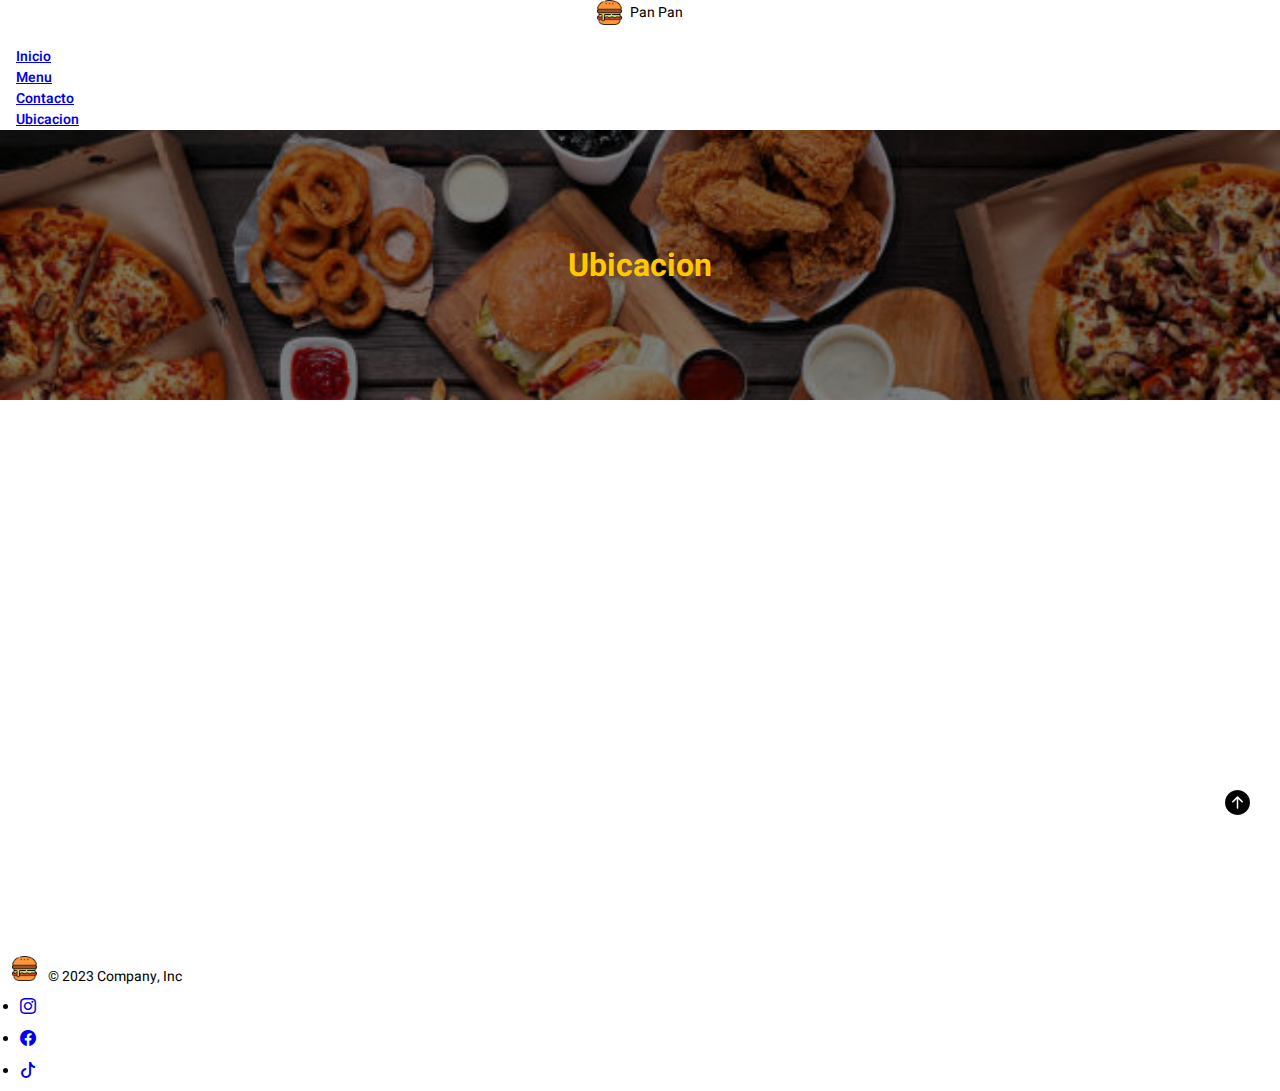
<file: pages/ubicacion.html>
<!DOCTYPE html>
<html lang="en">
  <head>
    <meta charset="UTF-8" />
    <meta name="viewport" content="width=device-width, initial-scale=1.0" />
    <meta
      name="description"
      content="Deliciosas hamburguesas artesanales con ingredientes frescos y sabores únicos en Pan Pan. Explora nuestro menú y disfruta de las mejores hamburguesas en buenos aires."
    />
    <meta
      name="keywords"
      content="hamburguesas, hamburguesería, comida rápida, menú hamburguesas, ingredientes frescos, sabores únicos"
    />
    <meta name="author" content="Pan Pan" />
    <link rel="shortcut icon" type="image" href="../assets/images/logo.png" />
    <title>ubicacion - Pan Pan</title>
    <!-- bootstrap links -->
    <link
      href="https://cdn.jsdelivr.net/npm/bootstrap@5.3.1/dist/css/bootstrap.min.css"
      rel="stylesheet"
      integrity="sha384-4bw+/aepP/YC94hEpVNVgiZdgIC5+VKNBQNGCHeKRQN+PtmoHDEXuppvnDJzQIu9"
      crossorigin="anonymous"
    />
    <link
      rel="stylesheet"
      href="https://cdn.jsdelivr.net/npm/bootstrap-icons@1.10.5/font/bootstrap-icons.css"
    />
    <!-- Animate -->
    <link
      rel="stylesheet"
      href="https://cdnjs.cloudflare.com/ajax/libs/animate.css/4.1.1/animate.min.css"
    />
    <!-- my css -->
    <link rel="stylesheet" href="../assets/css/style.css" />
  </head>
  <body>
    <!-- header -->
    <header>
      <nav class="navbar navbar-expand-sm border-bottom">
        <div class="container-fluid">
          <div class="hero__title">
            <img src="../assets/images/logo.png" alt="logo" class="logo" />
            <span class="fs-4">Pan Pan</span>
          </div>
          <button
            class="navbar-toggler"
            type="button"
            data-bs-toggle="collapse"
            data-bs-target="#navbarNav"
            aria-controls="navbarNav"
            aria-expanded="false"
            aria-label="Toggle navigation"
          >
            <span class="navbar-toggler-icon"></span>
          </button>
          <div class="collapse navbar-collapse" id="navbarNav">
            <ul class="navbar-nav ms-auto">
              <li class="nav-item">
                <a class="nav-link" aria-current="page" href="../index.html"
                  >Inicio</a
                >
              </li>
              <li class="nav-item">
                <a class="nav-link" href="./menu.html">Menu</a>
              </li>
              <li class="nav-item">
                <a class="nav-link" href="./contacto.html">Contacto</a>
              </li>
              <li class="nav-item">
                <a class="nav-link" href="./ubicacion.html">Ubicacion</a>
              </li>
            </ul>
          </div>
        </div>
      </nav>
    </header>

    <!-- banner -->

    <section class="banner__section">
      <h1>Ubicacion</h1>
    </section>

    <!-- contacto y ubicacion card -->

    <section class="ubication">
      <iframe
        src="https://www.google.com/maps/embed?pb=!1m18!1m12!1m3!1d3284.099327145821!2d-58.37666972346331!3d-34.60164975739044!2m3!1f0!2f0!3f0!3m2!1i1024!2i768!4f13.1!3m3!1m2!1s0x95bccaccf4a5be6f%3A0x97ebb6aac5198f6c!2sCoderhouse!5e0!3m2!1ses-419!2sar!4v1692496384615!5m2!1ses-419!2sar"
        style="border: 0"
        allowfullscreen=""
        loading="lazy"
        referrerpolicy="no-referrer-when-downgrade"
      ></iframe>
    </section>

    <!-- footer -->

    <footer
      class="d-flex flex-wrap justify-content-between align-items-center py-3 my-4 border-top footer"
    >
      <div class="col-md-4 d-flex align-items-center">
        <img src="../assets/images/logo.png" alt="logo" class="logo" />
        <span class="mb-3 mb-md-0 text-body-secondary"
          >&copy; 2023 Company, Inc</span
        >
      </div>

      <ul class="nav col-md-4 justify-content-end list-unstyled d-flex">
        <li class="ms-3 footer__link">
          <a class="text-body-secondary" href="#"
            ><i class="bi bi-instagram"></i
          ></a>
        </li>
        <li class="ms-3 footer__link">
          <a class="text-body-secondary" href="#"
            ><i class="bi bi-facebook"></i
          ></a>
        </li>
        <li class="ms-3 footer__link">
          <a class="text-body-secondary" href="#"
            ><i class="bi bi-tiktok"></i
          ></a>
        </li>
      </ul>
    </footer>

    <!-- arrow -->

    <a href="#" class="arrow"><i class="bi bi-arrow-up-circle-fill"></i></a>

    <script
      src="https://cdn.jsdelivr.net/npm/bootstrap@5.3.1/dist/js/bootstrap.bundle.min.js"
      integrity="sha384-HwwvtgBNo3bZJJLYd8oVXjrBZt8cqVSpeBNS5n7C8IVInixGAoxmnlMuBnhbgrkm"
      crossorigin="anonymous"
    ></script>
  </body>
</html>
</file>
<file: assets/css/style.css>
@import url("https://fonts.googleapis.com/css2?family=Heebo:wght@400;500;600;700&display=swap");
/* base */
* {
  box-sizing: border-box;
  padding: 0;
  margin: 0;
}

html {
  scroll-behavior: smooth;
}

body {
  color: black;
  background: white;
  font-size: 14px;
  font-family: heebo;
}

.btn__home {
  border: 3px solid black;
  font-weight: 700;
  transition: color 0.4s, background-color 0.4s ease-in-out;
  background-color: white;
}

.btn__home:hover {
  border: 3px solid black;
  background-color: #ffb700;
}

/* clases que se repiten */
.btn__home {
  border: 3px solid black;
  font-weight: 700;
  transition: color 0.4s, background-color 0.4s ease-in-out;
  background-color: white;
}

.btn__home:hover {
  border: 3px solid black;
  background-color: #ffb700;
}

/* header */
.hero__title {
  display: flex;
  align-items: center;
  justify-content: center;
}
.hero__title a {
  text-decoration: none;
  color: black;
}

.logo {
  width: 25px;
  margin-right: 0.5rem;
}

.nav-item {
  padding-left: 1rem;
}

.nav-link {
  display: inline-block;
  font-weight: 600;
  transition: color 0.4s, background-color 0.4s ease-in-out;
}

.nav-link:hover {
  color: #ffb700;
}

.navbar-toggler {
  border: 0;
}

.navbar-toggler-icon {
  width: 1.5rem;
}

/* home */
.section__home {
  display: flex;
  justify-content: space-between;
  width: 100%;
  height: 70vh;
  background: linear-gradient(168deg, white 60%, #ffb700 40%);
}

.home__text {
  width: 55%;
  display: flex;
  align-items: center;
  justify-content: center;
  margin: 0;
}
.home__text .center__text--home {
  text-align: center;
  width: 80%;
}
.home__text h1 {
  text-transform: uppercase;
}
.home__text p {
  font-size: 1rem;
  font-weight: 600;
}

@keyframes burger__animated {
  0% {
    transform: translateY(0px);
  }
  50% {
    transform: translateY(30px);
  }
  100% {
    transform: translateY(0px);
  }
}
.home__img {
  display: flex;
  align-items: center;
  justify-content: center;
  width: 45%;
  animation-name: burger__animated;
  animation-duration: 5s;
  animation-iteration-count: infinite;
  margin-right: 5%;
}
.home__img img {
  width: 100%;
  max-width: 600px;
}

/*menu*/
.banner__section {
  width: 100%;
  height: 30vh;
  background-image: linear-gradient(rgba(0, 0, 0, 0.5), rgba(0, 0, 0, 0.5)), url(../images/banner.png);
  background-size: cover;
  display: flex;
  align-items: center;
  justify-content: center;
  margin-bottom: 1rem;
}
.banner__section h1 {
  text-align: center;
  color: #ffc800;
  font-size: 32px;
}

.card {
  margin-bottom: 2rem;
}
.card h3 {
  font-size: 1.25rem;
  margin-bottom: 1rem;
}

.container__cards {
  margin: 0 5%;
}

/* Productos */
.burger__product {
  display: flex;
  justify-content: space-between;
  width: 100%;
  height: 60vh;
  margin-top: 2rem;
}

.product__text {
  display: flex;
  align-items: center;
  justify-content: center;
  margin: 0;
  width: 60%;
}
.product__text .center__text--product {
  text-align: center;
  width: 80%;
}
.product__text h1 {
  font-size: 2.5rem;
}
.product__text h2 {
  font-size: 1.5rem;
}
.product__text p {
  font-size: 1rem;
  font-weight: 600;
}

.product__img {
  display: flex;
  align-items: center;
  justify-content: center;
  width: 40%;
  padding: 0 5%;
  border-radius: 100%;
  background-color: #ffb700;
}
.product__img img {
  width: 100%;
  height: 100%;
  max-width: 600px;
}

.burger__details {
  margin-top: 3rem;
  text-align: center;
}
.burger__details h3 {
  font-size: 1.5rem;
}

.table-responsive {
  display: flex;
  margin: 1rem 0;
  align-items: center;
  justify-content: center;
}

.table {
  width: 100%;
  background-color: white;
  max-width: 80%;
  margin: 0 10%;
  text-align: left;
}

/* Ubicacion */
.ubication {
  width: 100%;
  height: 60vh;
  display: flex;
  justify-content: center;
}
.ubication iframe {
  width: 80%;
  height: 60vh;
}

/* contacto */
.contact__form {
  padding: 4rem 0;
  background-color: #f7f7f7;
}

.contact__form .container {
  max-width: 800px;
  margin: 0 auto;
  text-align: center;
}

.contact__form h2 {
  font-size: 2rem;
  margin-bottom: 2rem;
}

.form__group {
  margin-bottom: 1.5rem;
}

.form__group label {
  display: block;
  font-weight: 600;
  margin-bottom: 0.5rem;
}

.form__group input,
.form__group textarea {
  width: 100%;
  padding: 0.8rem;
  font-size: 1rem;
  border: 1px solid #ccc;
  border-radius: 4px;
}

.form__group textarea {
  resize: vertical;
}

/* footer */
.footer {
  padding: 0 12px;
}
.footer li {
  margin: 8px;
}
.footer li i {
  font-size: 1rem;
}

/* arrow */
.arrow {
  position: fixed;
  height: 50px;
  bottom: 70px;
  right: 30px;
  text-decoration: none;
  align-items: center;
  line-height: 50px;
}
.arrow i {
  color: black;
  font-size: 25px;
}

/* medias query */
@media (max-width: 575px) {
  .nav-item {
    padding-left: 0;
  }
  .nav-link {
    padding: 0.5rem 0;
  }
  .nav-link:hover {
    color: black;
    text-decoration: underline;
  }
}
@media (max-height: 768px) {
  .section__home {
    height: 90vh;
  }
  .btn__home {
    border: 3px solid black;
    font-weight: 700;
  }
  .img__animation {
    animation: none;
  }
}
@media (max-width: 1024px) {
  .container__cards {
    margin: 0 3%;
  }
  .product__text {
    width: 50%;
  }
  .center__text--product {
    text-align: center;
    width: 90%;
  }
  .product__img {
    width: 50%;
  }
}
@media (max-width: 750px) {
  .section__home {
    height: auto;
    padding-bottom: 5rem;
  }
  .section__home {
    flex-direction: column;
    align-items: center;
    justify-content: start;
  }
  .home__text {
    width: 90%;
    display: flex;
    align-items: center;
    justify-content: center;
    margin: 0;
    margin-top: 5rem;
  }
  .burger__product {
    height: auto;
    flex-direction: column;
    align-items: center;
    justify-content: start;
  }
  .product__text {
    width: 90%;
    margin-top: 5rem;
  }
  .product__text .center__text--product {
    text-align: center;
    width: 100%;
  }
  .product__img {
    width: 100%;
    height: 40vh;
  }
}
@media (max-width: 380px) {
  .card {
    margin-bottom: 2rem;
  }
  .card h3 {
    font-size: 1rem;
  }
}

/*# sourceMappingURL=style.css.map */
</file>
